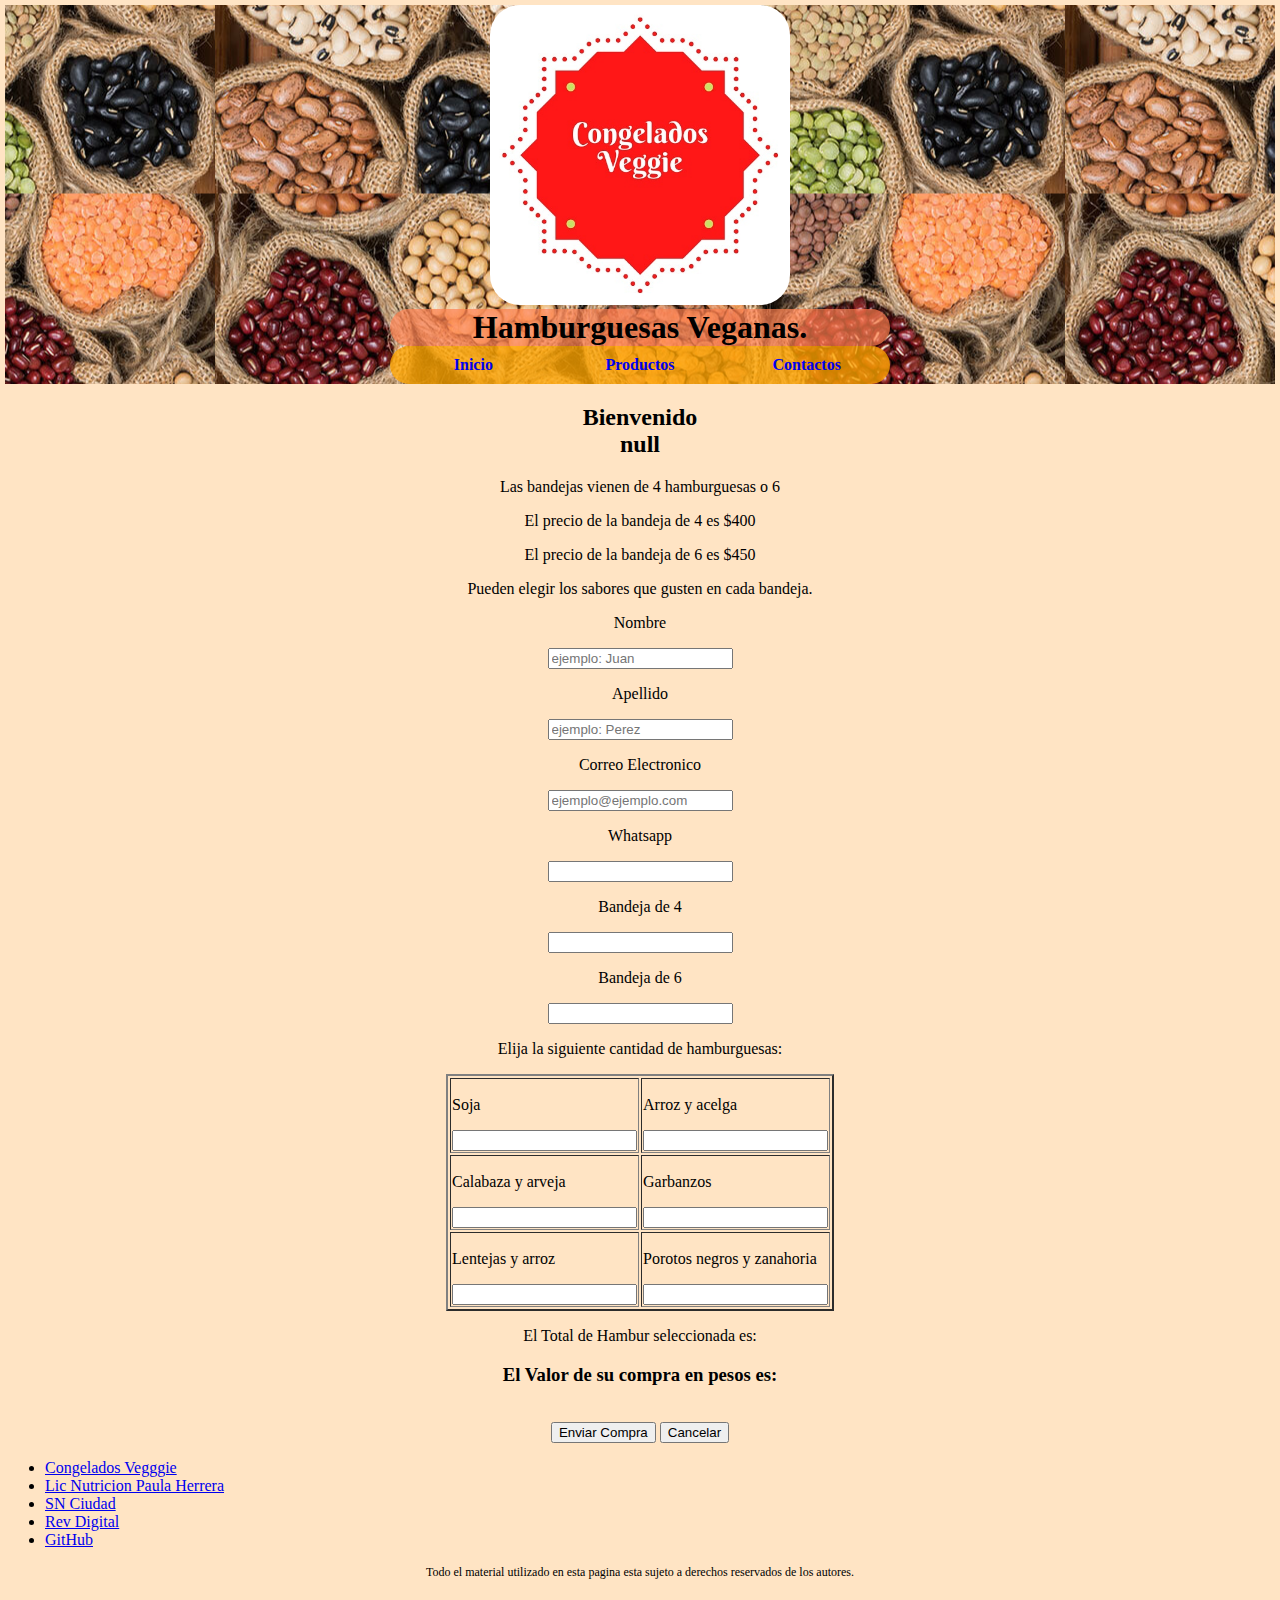
<file: compra-online.html>
<!DOCTYPE html>
<html lang="en">
<head>
    <meta charset="UTF-8">
    <title>Hamburguesas Veggie</title>
    <link rel="stylesheet" href="estilo-compra.css">
    <link rel="stylesheet" href="estiloscuerpo.css">
    <link rel="stylesheet" href="estilonavegacion.css">
    <link href="https://cdn.jsdelivr.net/npm/bootstrap@5.2.0/dist/css/bootstrap.min.css" rel="stylesheet" integrity="sha384-gH2yIJqKdNHPEq0n4Mqa/HGKIhSkIHeL5AyhkYV8i59U5AR6csBvApHHNl/vI1Bx" crossorigin="anonymous">
</head>
<body class="cuerpo">
    <header class="cabeza-total">
        <a href="index.html"><img src="logoveggie.jpeg" width="300px" class="imagen-logo-cabeza"></a>
        <h1 class="titulo-cabecera">Hamburguesas Veganas.</h1>
        <div class="menu-navegacion"><nav class="cabezanav">
            <ul class="navegacion">
                <li class="nave-navegacion"><a href="index.html" class="clase-enlase-uno">Inicio</a></li>
                <li class="nave-navegacion"><a href="productos.html" class="clase-enlase-dos">Productos</a></li>
                <li class="nave-navegacion"><a href="contacto.html" class="clase-enlase-tres">Contactos</a></li>
            </ul>
        </nav></div>
    </header>

    <main>
        <div class="compra-hambur-online">
            <h2>Bienvenido <div id="nombre-persona"></div></h2>
            <p>Las bandejas vienen de 4 hamburguesas o 6</p>
            <p>El precio de la bandeja de 4 es $400</p>
            <p>El precio de la bandeja de 6 es $450</p>
            <p>Pueden elegir los sabores que gusten en cada bandeja.</p>
            <form>
                <p>Nombre</p>
                <input type="text" name="nombre" placeholder="ejemplo: Juan" maxlength="50" required>
                <p>Apellido</p>
                <input type="text" name="apellido" placeholder="ejemplo: Perez" maxlength="50" required>
                <p>Correo Electronico</p>
                <input type="email" name="email" placeholder="ejemplo@ejemplo.com" maxlength="100" required>
                <p>Whatsapp</p>
                <input type="tel" name="celular">
                <p>Bandeja de 4</p>
                <input type="number" id="cant-bandeja-4" onchange="multit();">
                <p>Bandeja de 6</p>
                <input type="number" id="cant-bandeja-6" onchange="multi();">
                <p>Elija la siguiente cantidad de hamburguesas: <div id="numero-hambur"></div></p>
                    <center><table border="2">
                        <tr>
                            <td>
                                <p>Soja</p>
                                <input type="text" id="num-soja" onchange="sumar(this.value)">
                            </td>
                            <td>
                                <p>Arroz y acelga</p>
                                <input type="text" id="num-acelgas" onchange="sumar(this.value)">
                            </td>
                        </tr>
                        <tr>
                            <td>
                                <p>Calabaza y arveja</p>
                                <input type="text" id="num-calabaza" onchange="sumar(this.value)">
                            </td>
                            <td>
                                <p>Garbanzos</p>
                                <input type="text" id="num-garbanzos" onchange="sumar(this.value)">
                            </td>
                        </tr>
                        <tr>
                            <td>
                                <p>Lentejas y arroz</p>
                                <input type="text" id="num-lenteja" onchange="sumar(this.value)">
                            </td>
                            <td>
                                <p>Porotos negros y zanahoria</p>
                                <input type="text" id="num-porotos" onchange="sumar(this.value)">
                            </td>
                        </tr>
                    </table></center>
                <p>El Total de Hambur seleccionada es: <div id="cant-total"></div></p>
                <h3>El Valor de su compra en pesos es: <div id="valor-compra"></div></h3>
                <br>
                <button type="submit"><a href="index.html" class="boton-enviar">Enviar Compra</a></button> <button type="reset">Cancelar</button>
            </form>
        </div>
    </main>

    <footer>
        <ul class="nav justify-content-center">
            <li class="nav-item">
              <a class="nav-link" href="https://www.instagram.com/congeladosveggie/" target="_blank">Congelados Vegggie</a>
            </li>
            <li class="nav-item">
              <a class="nav-link" href="https://www.instagram.com/ph.nutricion/" target="_blank">Lic Nutricion Paula Herrera</a>
            </li>
            <li class="nav-item">
              <a class="nav-link" href="https://www.sannicolasciudad.gob.ar" target="_blank">SN Ciudad</a>
            </li>
            <li class="nav-item">
              <a class="nav-link" href="https://revoluciondigital.com.ar" target="_blank">Rev Digital</a>
            </li>
            <li class="nav-item">
                <a class="nav-link" href="https://github.com" target="_blank">GitHub</a>
            </li>
          </ul>
          <div class="derechos-reservados">
            <p>Todo el material utilizado en esta pagina esta sujeto a derechos reservados de los autores.</p>
          </div>
    </footer>
    <script src="compra-calculo.js"></script>
</body>
</html>
</file>
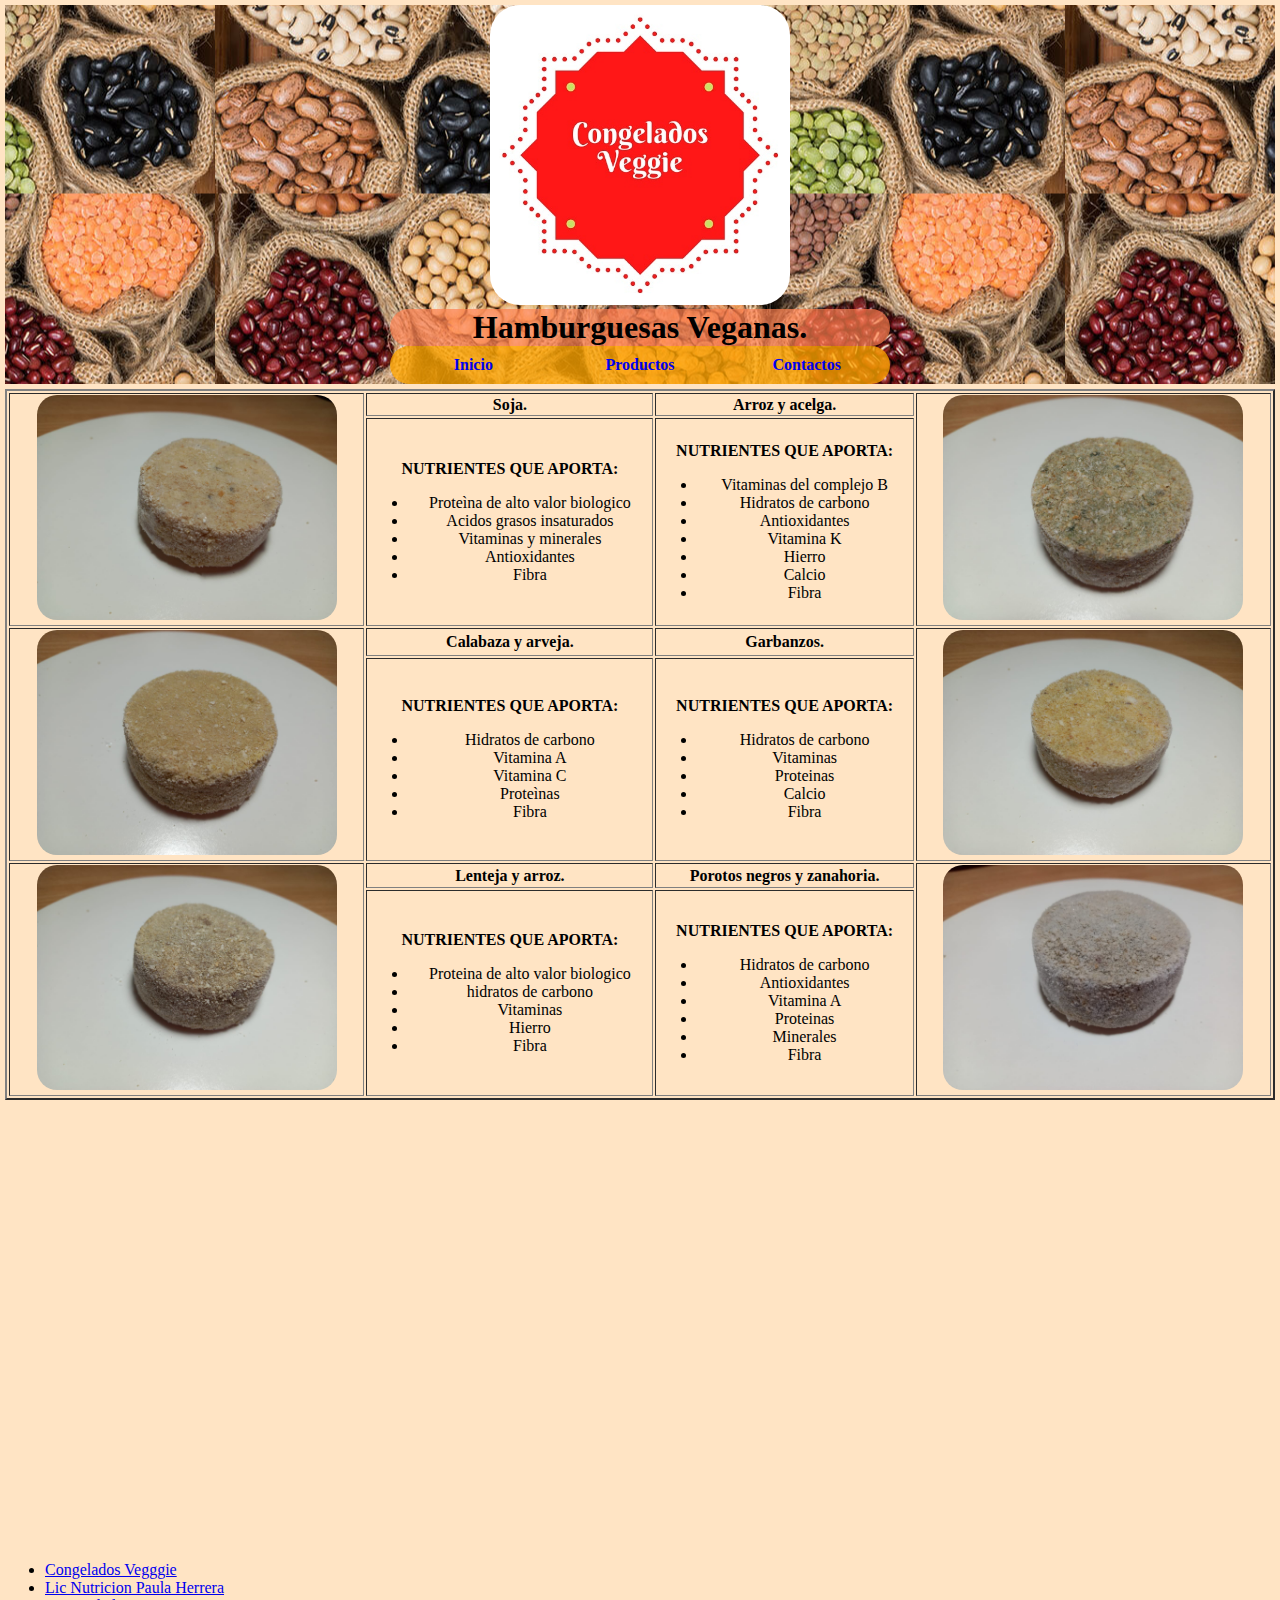
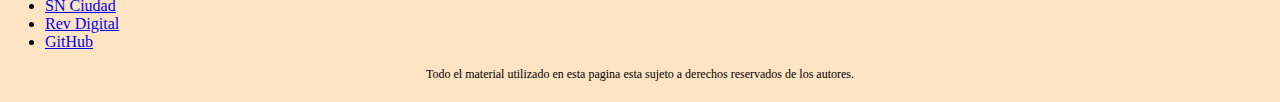
<file: productos.html>
<!DOCTYPE html>
<html lang="en">
<head>
    <meta charset="UTF-8">
    <title>Hamburguesas Veggies</title>
    <link rel="stylesheet" href="producto-estilo.css">
    <link rel="stylesheet" href="estiloscuerpo.css">
    <link rel="stylesheet" href="estilonavegacion.css">
    <link href="https://cdn.jsdelivr.net/npm/bootstrap@5.2.0/dist/css/bootstrap.min.css" rel="stylesheet" integrity="sha384-gH2yIJqKdNHPEq0n4Mqa/HGKIhSkIHeL5AyhkYV8i59U5AR6csBvApHHNl/vI1Bx" crossorigin="anonymous">
</head>
<body class="cuerpo">
    <header class="cabeza-total">
        <a href="index.html"><img src="logoveggie.jpeg" width="300px" class="imagen-logo-cabeza"></a>
        <h1 class="titulo-cabecera">Hamburguesas Veganas.</h1>
        <div class="menu-navegacion"><nav class="cabezanav">
            <ul class="navegacion">
                <li class="nave-navegacion"><a href="index.html" class="clase-enlase-uno">Inicio</a></li>
                <li class="nave-navegacion"><a href="productos.html" class="clase-enlase-dos">Productos</a></li>
                <li class="nave-navegacion"><a href="contacto.html" class="clase-enlase-tres">Contactos</a></li>
            </ul>
        </nav></div>
    </header>
    
    <main class="producto-main-estilo">
        <table border="2" class="table table-striped">
            <tr class="tabla-producto">
                <td rowspan="2"><img src="Soja.jpeg" class="imagen-soja"></td>
                <th>Soja.</th>
                <th>Arroz y acelga.</th>
                <td rowspan="2"><img src="Arroz-acelga.jpeg" class="imagen-acelga"></td>
            </tr>
            <tr class="tabla-producto">
                <td><p class="p-soja">
                    <b>NUTRIENTES QUE APORTA:</b>
                    <ul>
                        <li>Proteìna de alto valor biologico</li>
                        <li>Acidos grasos insaturados</li> 
                        <li>Vitaminas y minerales</li>
                        <li>Antioxidantes</li>
                        <li>Fibra</li>
                    </ul>
                </p></td>
                <td><p class="p-acelga">
                    <b>NUTRIENTES QUE APORTA:</b>
                    <ul>
                        <li>Vitaminas del complejo B</li> 
                        <li>Hidratos de carbono</li>
                        <li>Antioxidantes</li>
                        <li>Vitamina K</li>
                        <li>Hierro</li> 
                        <li>Calcio</li>
                        <li>Fibra</li>
                    </ul>
                </p></td>
            </tr>
            <tr class="tabla-producto">
                <td rowspan="2"><img src="calabaza-arveja.jpeg" class="imagen-calabaza"></td>
                <th>Calabaza y arveja.</th>
                <th>Garbanzos.</th>
                <td rowspan="2"><img src="Garbanzos.jpeg" class="imagen-garbanzos"></td>
            </tr>
            <tr class="tabla-producto">
                <td><p class="p-calabaza">
                    <b>NUTRIENTES QUE APORTA:</b>
                    <ul>
                        <li>Hidratos de carbono</li>
                        <li>Vitamina A</li> 
                        <li>Vitamina C</li> 
                        <li>Proteìnas</li> 
                        <li>Fibra</li>
                    </ul>
                </p></td>
                <td><p class="p-garbanzos">
                    <b>NUTRIENTES QUE APORTA:</b>
                    <ul>
                        <li>Hidratos de carbono</li>
                        <li>Vitaminas</li>
                        <li>Proteinas</li>
                        <li>Calcio</li> 
                        <li>Fibra</li>
                    </ul>
                </p></td>
            </tr>
            <tr class="tabla-producto">
                <td rowspan="2"><img src="Lenteja-arroz.jpeg" class="imagen-lenteja"></td>
                <th>Lenteja y arroz.</th>
                <th>Porotos negros y zanahoria.</th>
                <td rowspan="2"><img src="Porotos-negros-zanahoria.jpeg" class="imagen-nanahoria"></td>
            </tr>
            <tr class="tabla-producto">
                <td><p class="p-lentejas">
                    <b>NUTRIENTES QUE APORTA:</b>
                    <ul>
                        <li>Proteina de alto valor biologico</li>
                        <li>hidratos de carbono</li>
                        <li>Vitaminas</li> 
                        <li>Hierro</li>
                        <li>Fibra</li>
                    </ul>
                </p></td>
                <td><p class="p-zanahoria">
                    <b>NUTRIENTES QUE APORTA:</b>
                    <ul>
                        <li>Hidratos de carbono</li>
                        <li>Antioxidantes</li>
                        <li>Vitamina A</li> 
                        <li>Proteinas</li>
                        <li>Minerales</li>
                        <li>Fibra</li>
                    </ul>
                </p></td>
            </tr>
        </table>

        <div class="video-legumbre">
            <iframe width="784" height="441" src="https://www.youtube.com/embed/KUKgZF8irlI" title="Las legumbres y su importancia para la seguridad alimentaria" frameborder="0" allow="accelerometer; autoplay; clipboard-write; encrypted-media; gyroscope; picture-in-picture" allowfullscreen></iframe>
        </div>
    </main>

    <footer>
        <ul class="nav justify-content-center">
            <li class="nav-item">
              <a class="nav-link" href="https://www.instagram.com/congeladosveggie/" target="_blank">Congelados Vegggie</a>
            </li>
            <li class="nav-item">
              <a class="nav-link" href="https://www.instagram.com/ph.nutricion/" target="_blank">Lic Nutricion Paula Herrera</a>
            </li>
            <li class="nav-item">
              <a class="nav-link" href="https://www.sannicolasciudad.gob.ar" target="_blank">SN Ciudad</a>
            </li>
            <li class="nav-item">
              <a class="nav-link" href="https://revoluciondigital.com.ar" target="_blank">Rev Digital</a>
            </li>
            <li class="nav-item">
                <a class="nav-link" href="https://github.com" target="_blank">GitHub</a>
            </li>
          </ul>
          <div class="derechos-reservados">
            <p>Todo el material utilizado en esta pagina esta sujeto a derechos reservados de los autores.</p>
          </div>
    </footer>

    <script src="https://cdn.jsdelivr.net/npm/@popperjs/core@2.11.5/dist/umd/popper.min.js" integrity="sha384-Xe+8cL9oJa6tN/veChSP7q+mnSPaj5Bcu9mPX5F5xIGE0DVittaqT5lorf0EI7Vk" crossorigin="anonymous"></script>
    <script src="https://cdn.jsdelivr.net/npm/bootstrap@5.2.0/dist/js/bootstrap.min.js" integrity="sha384-ODmDIVzN+pFdexxHEHFBQH3/9/vQ9uori45z4JjnFsRydbmQbmL5t1tQ0culUzyK" crossorigin="anonymous"></script>
</body>
</html>
</file>
<file: estilo-compra.css>
.compra-hambur-online{
    text-align: center;
    align-items: center;
}

.boton-enviar{
    text-decoration: none;
    color: black;
}
</file>
<file: estiloscuerpo.css>
.cuerpo{
    display:grid;
    background-color: bisque;
    margin-top: 5px;
    margin-left: 5px;
    margin-right: 5px;
    grid-template-columns: 1fr;
}

.titulo-cabecera{
    background-color: rgba(255, 127, 80, 0.692);
    width: 500px;
    margin: 0 auto;
    border-radius: 30px;
}

.cabeza-total{
    background-image: url(fondo-legumbres.jpeg);
    background-position: center;
    background-attachment: fixed;
}

.derechos-reservados{
    text-align: center;
    font-size: 12px;
}
</file>
<file: estilonavegacion.css>
header{
    align-items: center;
    text-align: center;
    display: grid;
    grid-template-columns: 1fr;
    box-sizing: border-box;
}

.imagen-logo-cabeza{
    width: 300px;
    border-radius: 30px;
    margin: 0 auto;
}

.menu-navegacion{
    background-color: rgba(255, 166, 0, 0.774);
    margin: 0 auto;
    width: 500px;
    border-radius: 50px;
}

.navegacion{
    list-style: none;
    overflow: hidden;
    margin: 0 auto;
    padding: 0;
    display: grid;
    grid-template-columns: 1fr 1fr 1fr;
}

.cabezanav .navegacion .nave-navegacion{
    padding: 10px 0;
    font-weight: bold;
}

.clase-enlase-uno, .clase-enlase-dos, .clase-enlase-tres{
    text-decoration: none
}

.nave-navegacion:hover{
    background-color: black;
    border-radius: 50px;
    font-size: 30px;
}

.clase-enlase-uno:hover, .clase-enlase-dos:hover, .clase-enlase-tres:hover{
    color: white;
}
</file>
<file: producto-estilo.css>
.producto-main-estilo{
    display: grid;
    grid-template-columns: 1fr;
    margin-top: 5px;
}

.tabla-producto{
    text-align: center;
}

.imagen-soja{
    width: 300px;
    border-radius: 20px;
}

.imagen-acelga{
    width: 300px;
    border-radius: 20px;
}

.imagen-calabaza{
    width: 300px;
    border-radius: 20px;
}

.imagen-garbanzos{
    width: 300px;
    border-radius: 20px;
}

.imagen-lenteja{
    width: 300px;
    border-radius: 20px;
}

.imagen-nanahoria{
    width: 300px;
    border-radius: 20px;
}

.video-legumbre{
    text-align: center;
}
</file>
